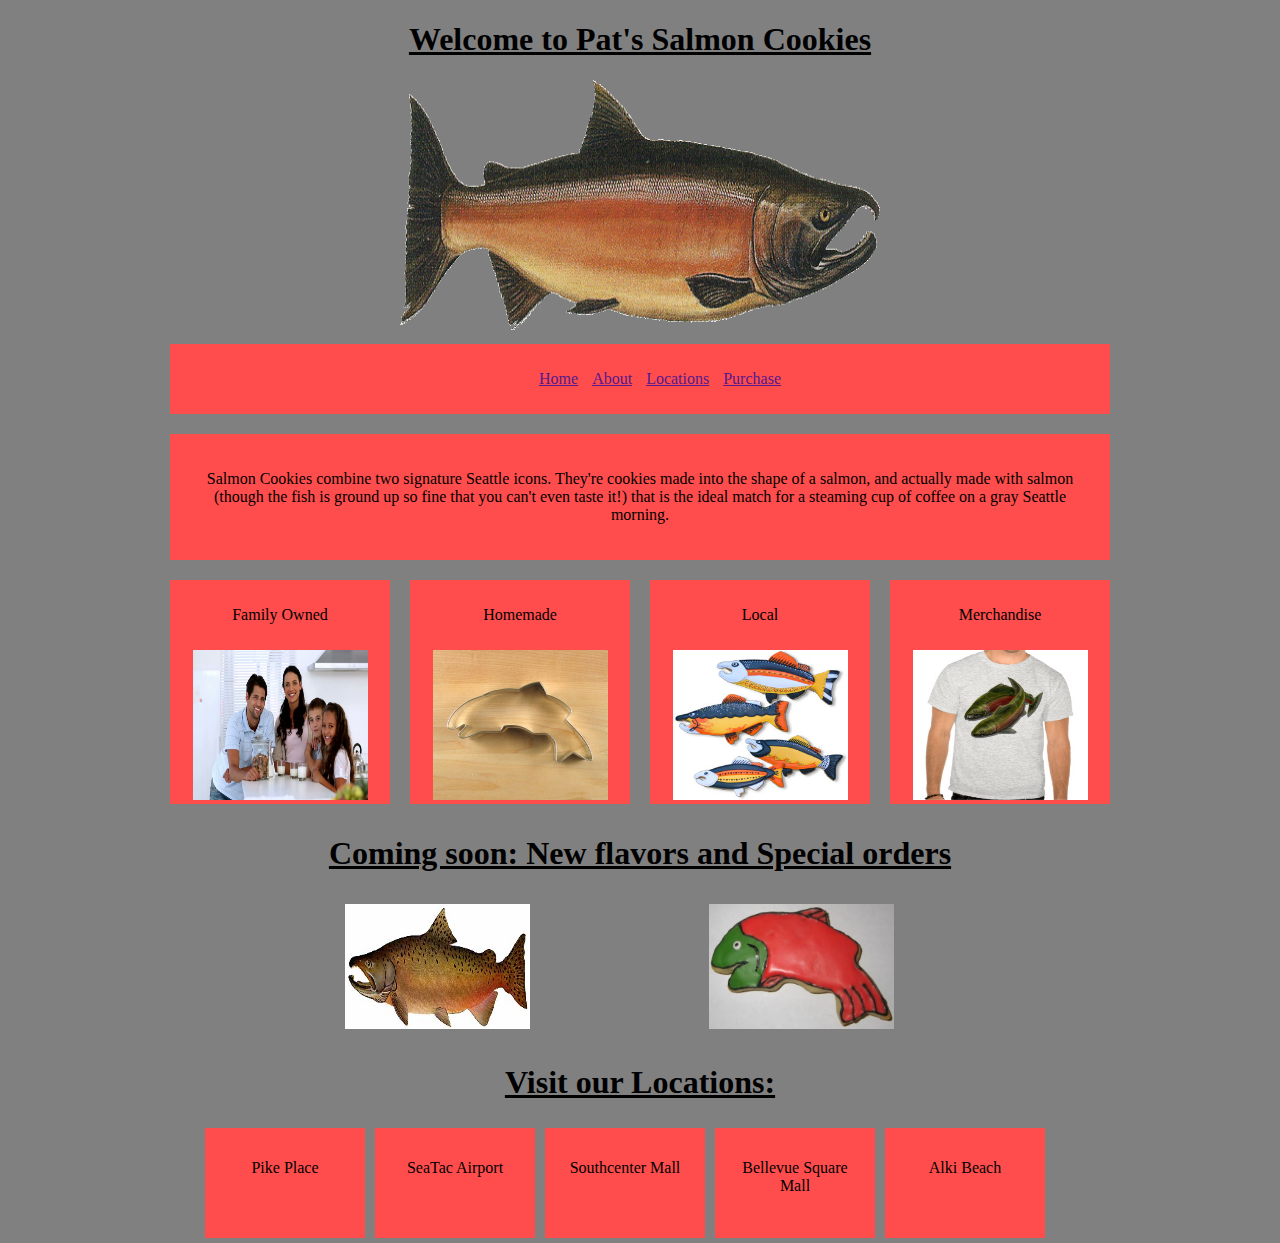
<file: index.html>
<!DOCTYPE html>
<html>

  <head>
    <title>Pat's Salmon Cookies</title>
    <link rel="stylesheet" type="text/css" href="css/public.css">
  </head>

  <body>
    <div id="header">
      <h1>Welcome to Pat's Salmon Cookies</h1>
      <img src="images/salmon.jpeg" class="medium" />
      <div id="nav">
        <ul>
        <li> <a href="">Home</a></li>
        <li><a href="">About</a></li>
        <li><a href="">Locations</a></li>
        <li><a href="">Purchase</a></li>
      </ul>
    </div>
  </div>

  <div id="content">
    <div id="feature">
      <p class=into>
        Salmon Cookies combine two signature Seattle icons. They're cookies made into the shape of a salmon, and actually made with salmon (though the fish is ground up so fine that you can't even taste it!) that is the ideal match for a steaming cup of coffee on a gray Seattle morning.
      </p>
    </div>

    <div class="column1">
      <p>Family Owned</p>
      <img src="images/family.jpg" class="small" />
    </div>

    <div class="column2">
      <p>Homemade</p>
      <img src="images/cutter.jpeg" class="small" />
    </div>

    <div class="column3">
      <p>Local</p>
      <img src="images/fish.jpg" class="small" />
    </div>

    <div class="column4">
      <p>Merchandise</p>
      <img src="images/shirt.jpg" class="small" />
    </div>
  </div>

  <div id="new-items">
    <h1>Coming soon: New flavors and Special orders</h1>
    <p><img src="images/chinook.jpg" class="other" />
    <img src="images/frosted-cookie.jpg" class="other" /></p>
  </div>

    <div class=container>
    </div>
    <h1 class="location">Visit our Locations: </h1>
      <ul class="list">
        <li class="visit1"><p>Pike Place</p></li>
        <li class="visit2"><p>SeaTac Airport</p></li>
        <li class="visit3"><p>Southcenter Mall</p></li>
        <li class="visit4"><p>Bellevue Square Mall</p></li>
        <li class="visit5"><p>Alki Beach</p></li>
      </ul>
  </body>

</html>
</file>
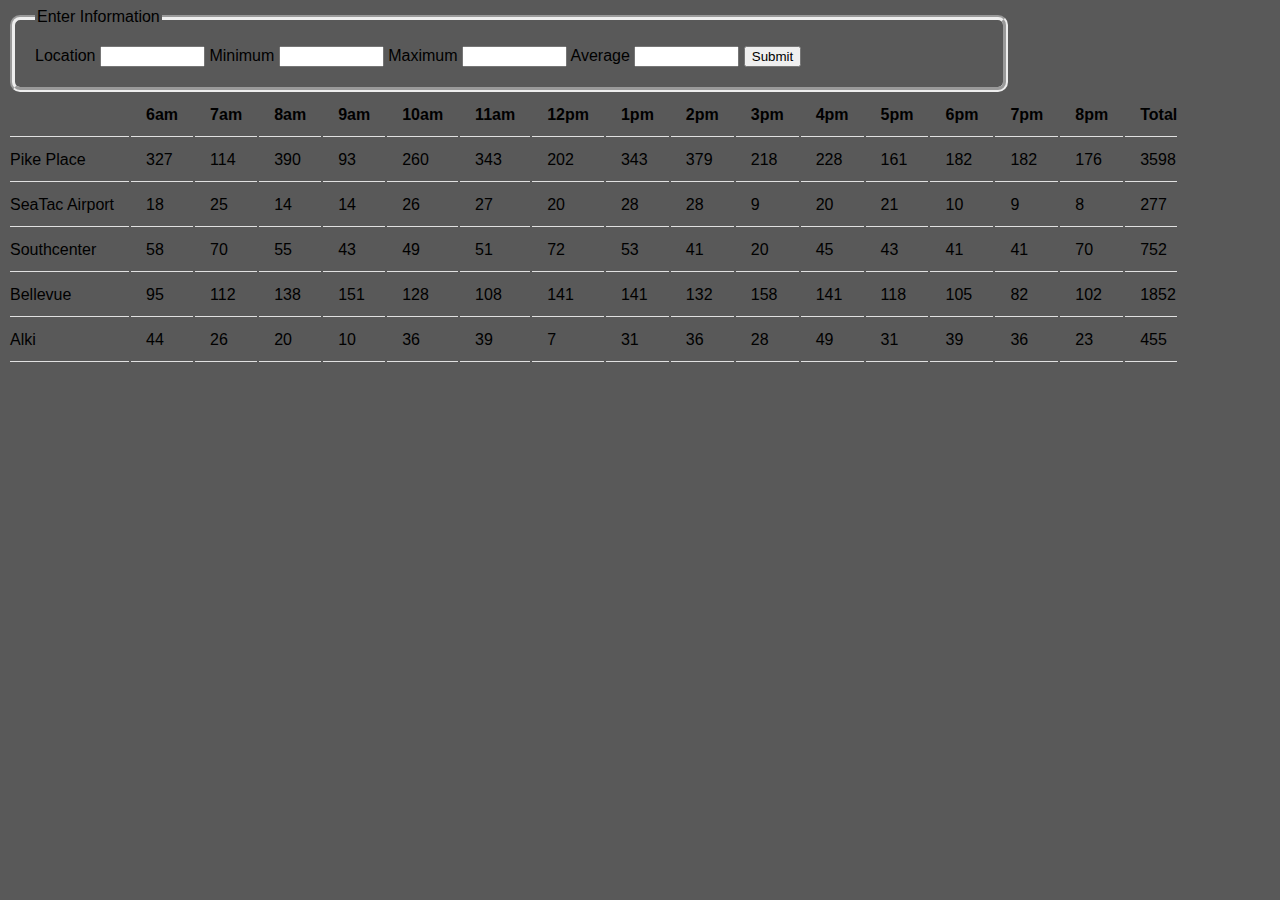
<file: sales.html>
<!DOCTYPE html>
<html>

  <head>
    <title>Pat's Sale Page</title>
    <link href="css/sales.css" rel="stylesheet" type="text/css">
  </head>

  <body>
    <form id="submission-form">
      <fieldset>
        <legend>Enter Information</legend>

        <label for="where">Location</label>
        <input type=text name="where" size=10></input>

        <label for="min">Minimum</label>
        <input type=text name="min" size=10></input>

        <label for="max">Maximum</label>
        <input type=text name="max" size=10></input>

        <label for="avg">Average</label>
        <input type=text name="avg" size=10>

        <button type="submit">Submit</button>

      </fieldset>
      <table id="append-rows"></table>
    </form>
    <script src="js/pike.js" type="text/javascript"></script>
  </body>

</html>
</file>
<file: css/public.css>
body {
  background-color: grey;
  width: 960px;
  margin: 0 auto;
}

#header {
  align-content: center;
  margin: 0 auto;
}

#content {
  overflow: auto;
  height: 100%;
  align-content: center;
}

#nav, #feature, #footer {
  text-align: center;
  background-color: rgb(257,77,77);
  padding: 10px;
  margin: 10px;
}

.column1, .column2, .column3, .column4 {
  background-color: rgb(257,77,77);
  text-align: center;
  width: 220px;
  float: left;
  margin: 10px;
}

.visit1, .visit2, .visit3, .visit4, .visit5 {
  background-color: rgb(257,77,77);
  text-align: center;
  width: 150px;
  height: 100px;
  float: left;
  margin: 5px;
}

p {
  align-content: center;
  padding: 10px;
}

h1 {
  text-decoration: underline;
  text-align: center;
}

li {
  display: inline;
  padding: 5px;
}

img.medium {
  padding-left: 240px;
  height: 250px;
  width: 50%;
}

img.other {
  padding-left: 175px;
  align-items: center;
  height: 125px;
  width: 185px;
}

img.small {
  align-items: center;
  height: 150px;
  width: 175px;
  margin: auto;
}
</file>
<file: css/sales.css>
body {
  align-content: center;
  background-color: rgb(89, 89, 89);
  font-family: 'Roboto', sans-serif;
}

fieldset {
  border: 5px groove;
  padding: 20px;
  width: 75%;
  border-radius: 10px,
  -moz-border-radius: 10px;
  -webkit-border-radius: 10px;
}


th,
td {
  padding: 12px 15px;
  text-align: left;
  border-bottom: 1px solid #E1E1E1; }
th:first-child,
td:first-child {
  padding-left: 0; }
th:last-child,
td:last-child {
  padding-right: 0; }


h1 {
  font-family: 'Noto Sans', sans-serif;
  color: rgb(255, 77, 77);
  text-decoration: underline;
  text-transform: uppercase;
  letter-spacing: 0.2em;
  width: auto;
}

p {
  font-family: 'Lora', serif;
  font-size: 200%;
  color: rgb(255, 204, 204);
  width: auto;
}

.list {
  font-family: 'Alegreya Sans', sans-serif;
  color: rgb(255, 204, 204);
  list-style-type: inside circle;
}

.container {
    align: center;
    width: 400px;
    height: 240px;
}

/* resize images */
.container img {
    align: center;
    width: 100%;
    height: auto;
}
</file>
